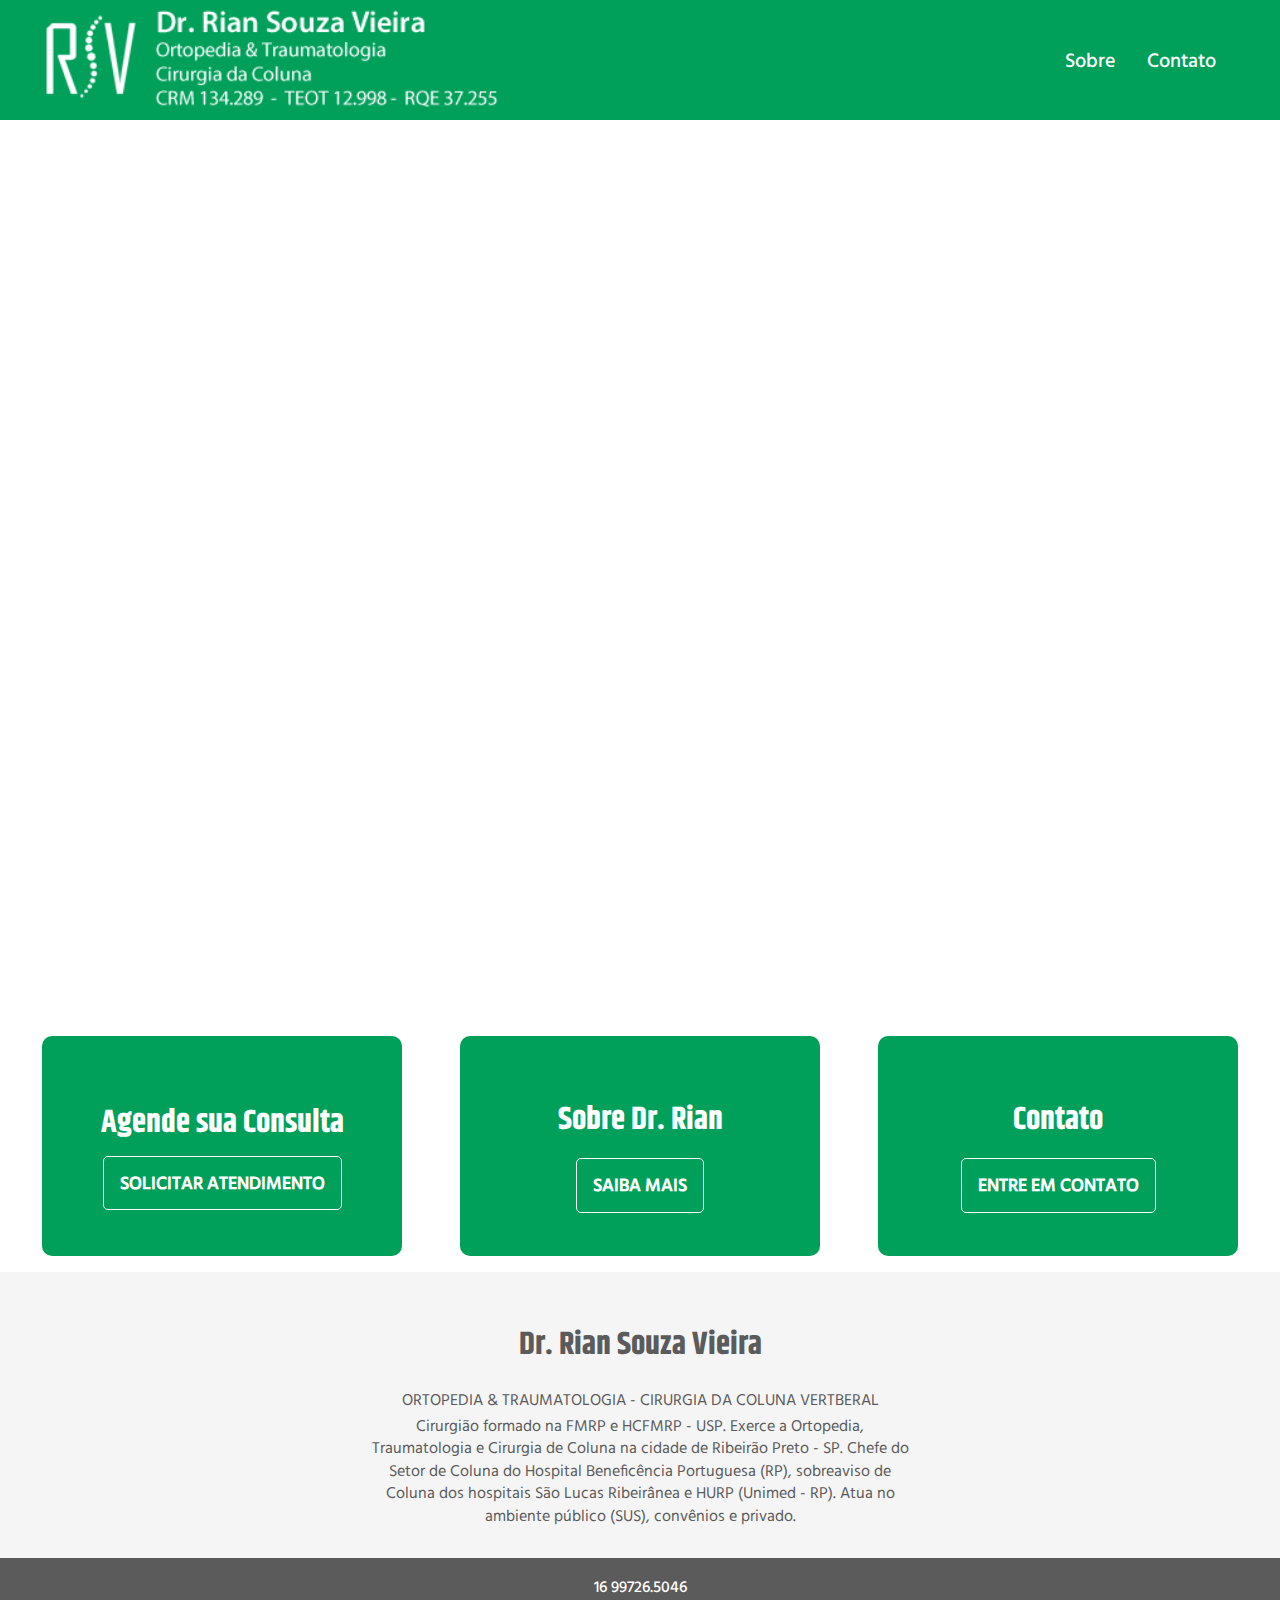
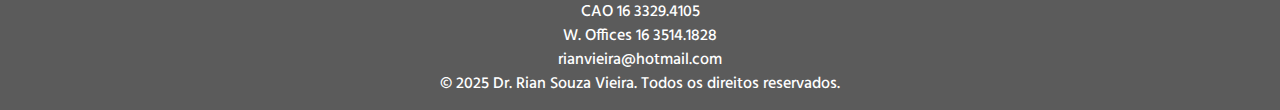
<file: index.html>
<!DOCTYPE html>
<html lang="en">
<head>
    <meta charset="UTF-8">
    <meta name="viewport" content="width=device-width, initial-scale=1.0">
    <title>Dr. Rian Vieira</title>
    <link rel="stylesheet" href="normalize.css">
    <link rel="stylesheet" href="styles.css"> 
</head>
<body>
    <header>
        <nav class="topbar">
            <div class="header_logo">
                <a href="index.html">
                    <img src="images/DrRianVieiraLOGO.png" alt="Logo">
                </a>
            </div>            
            <!-- Mobile Navigation (Hamburger Menu) -->
            <div class="hamburger-menu" onclick="toggleMenu()">
                <span></span>
                <span></span>
                <span></span>
            </div>

            <!-- Desktop Navigation Links -->
            <div class="nav-links">
                <a href="about.html">Sobre</a>
                <a href="contact.html">Contato</a>
            </div>
        </nav>
    
        <!-- Fullscreen Navigation Menu -->
        <nav class="mobile-nav">
            <ul>
                <li><a href="index.html">Home</a></li>
                <li><a href="about.html">Sobre</a></li>
                <li><a href="contact.html">Contato</a></li>
            </ul>
        </nav>
    
        <!-- Background Blur -->
        <div class="menu-overlay"></div>
    </header>    
      
    <main>
        <div class="picture_carousel">
            <div class="carousel-images">
                <img src="images/DrRianVieiraHD.jpeg" alt="Dr. Rian Photo">
                <img src="images/DrRianVieiraScrubs.jpg" alt="Dr. Rian em cirurgia">
                <img src="images/DrRianVieiraPodium.jpg" alt="Dr. Rian falando">
            </div>
        </div>        
        <div class="box-container">
            <div class="schedule-box">
                <h1>Agende sua Consulta</h1>
                <button class="agendar">SOLICITAR ATENDIMENTO</button>
            </div>
            <div class="about-box">
                <h1>Sobre Dr. Rian</h1>
                <button class="agendar">SAIBA MAIS</button>
            </div>
            <div class="contact-box">
                <h1>Contato</h1>
                <button class="agendar">ENTRE EM CONTATO</button>
            </div>
        </div>        
        <div class="default-bio">
            <h1>Dr. Rian Souza Vieira</h1>
            <p class="dbio-header">ORTOPEDIA &amp; TRAUMATOLOGIA - 
                CIRURGIA DA COLUNA VERTBERAL
            </p>
            <p>
                Cirurgião formado na FMRP e HCFMRP - USP. Exerce a Ortopedia, Traumatologia e Cirurgia de Coluna na cidade de Ribeirão Preto - SP. Chefe do Setor de Coluna do Hospital Beneficência Portuguesa (RP), sobreaviso de Coluna dos hospitais São Lucas Ribeirânea e HURP (Unimed - RP). Atua no ambiente público (SUS), convênios e privado.
            </p>
        </div>
    </main>
    <footer>
        <p class="footer-whatsapp">16 99726.5046</p>
        <p class="footer-text">CAO 16 3329.4105</p>
        <p class="footer-text">W. Offices 16 3514.1828</p>
        <p class="footer-text">rianvieira@hotmail.com</p>
        <p class="copyright">&copy; 2025 Dr. Rian Souza Vieira. Todos os direitos reservados.</p>
    </footer>
    <script src="script.js"></script>
</body>
</html>
</file>
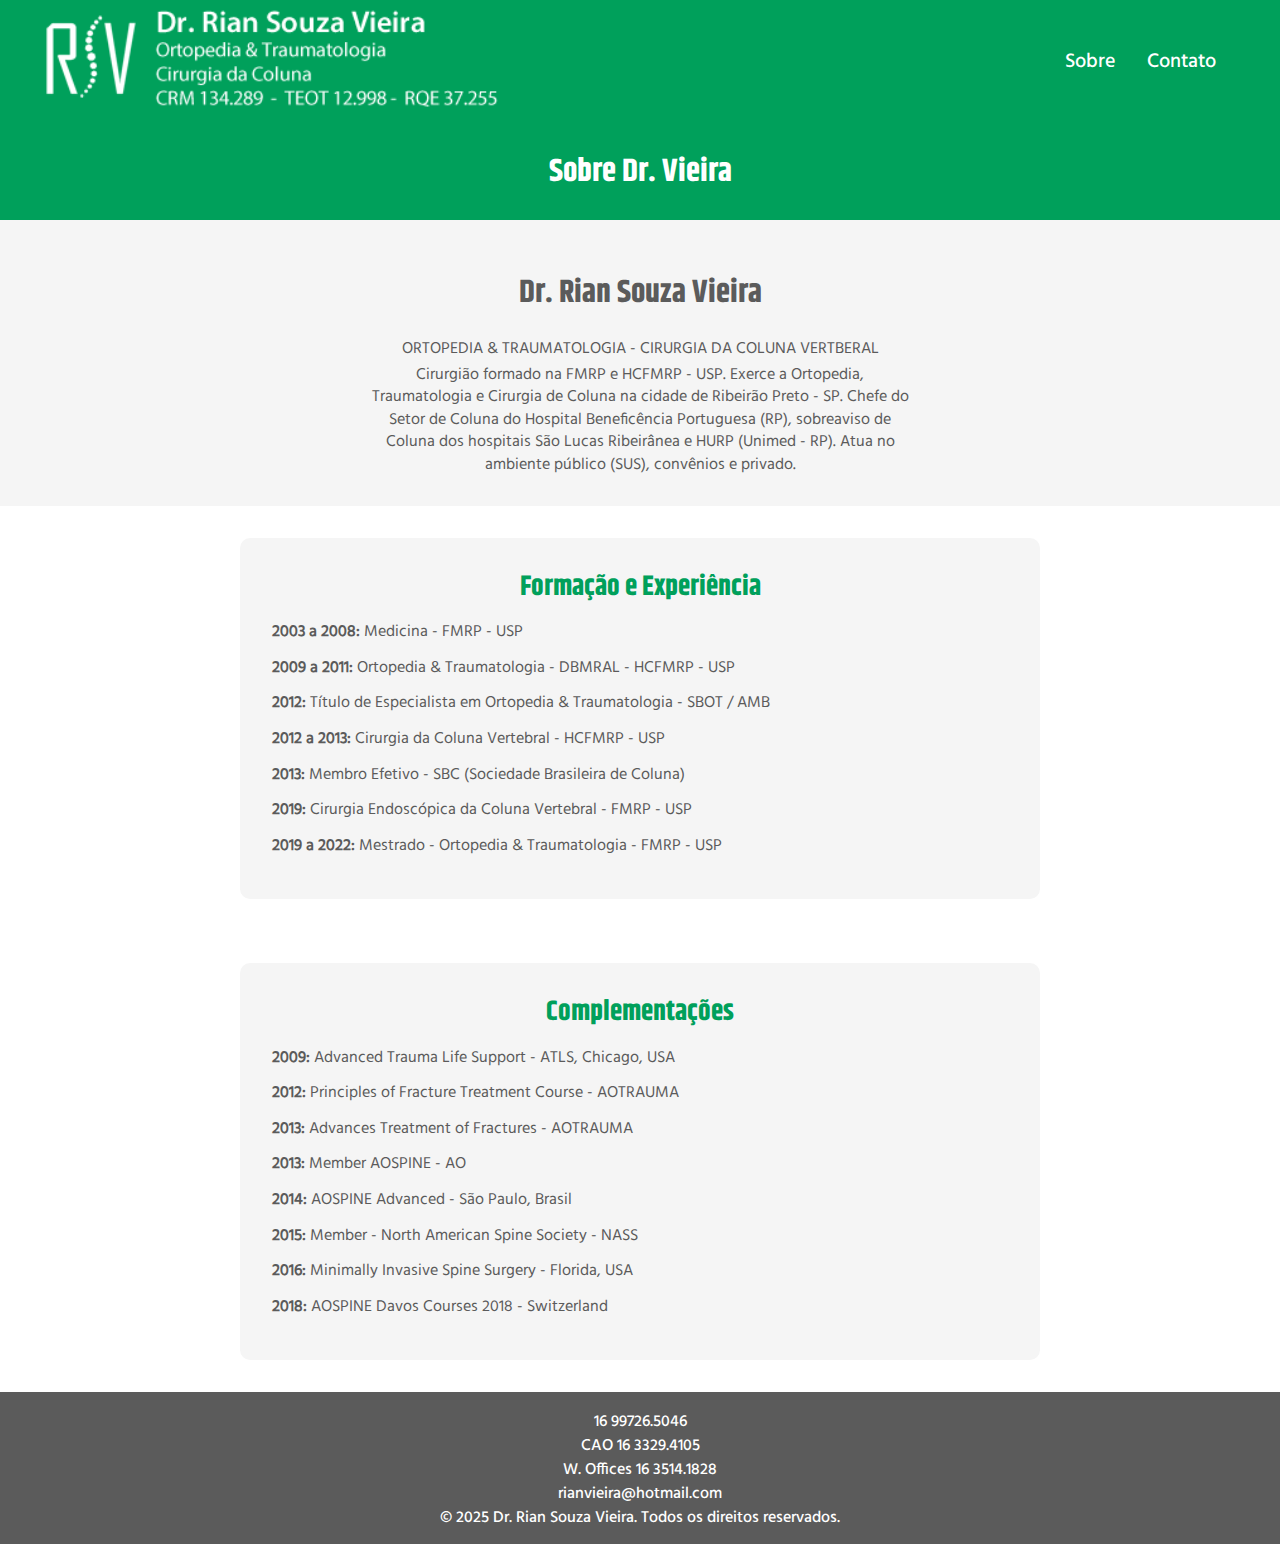
<file: about.html>
<!DOCTYPE html>
<html lang="en">
<head>
    <meta charset="UTF-8">
    <meta name="viewport" content="width=device-width, initial-scale=1.0">
    <title>Sobre Dr. Rian Vieira</title>
    <link rel="stylesheet" href="normalize.css">
    <link rel="stylesheet" href="styles.css"> 
</head>
<body>
    <header>
        <nav class="topbar">
            <div class="header_logo">
                <a href="index.html">
                    <img src="images/DrRianVieiraLOGO.png" alt="Logo">
                </a>
            </div>            
            <!-- Mobile Navigation (Hamburger Menu) -->
            <div class="hamburger-menu" onclick="toggleMenu()">
                <span></span>
                <span></span>
                <span></span>
            </div>

            <!-- Desktop Navigation Links -->
            <div class="nav-links">
                <a href="about.html">Sobre</a>
                <a href="contact.html">Contato</a>
            </div>
        </nav>
    
        <!-- Fullscreen Navigation Menu -->
        <nav class="mobile-nav">
            <ul>
                <li><a href="index.html">Home</a></li>
                <li><a href="about.html">Sobre</a></li>
                <li><a href="contact.html">Contato</a></li>
            </ul>
        </nav>
    
        <!-- Background Blur -->
        <div class="menu-overlay"></div>
    </header>    
      
    <main>
    <!-- Section: Sobre Dr. Vieira -->
    <section class="sobre-header">
        <h1>Sobre Dr. Vieira</h1>
    </section>

        <div class="default-bio">
            <h1>Dr. Rian Souza Vieira</h1>
            <p class="dbio-header">ORTOPEDIA &amp; TRAUMATOLOGIA - 
                CIRURGIA DA COLUNA VERTBERAL
            </p>
            <p>
                Cirurgião formado na FMRP e HCFMRP - USP. Exerce a Ortopedia, Traumatologia e Cirurgia de Coluna na cidade de Ribeirão Preto - SP. Chefe do Setor de Coluna do Hospital Beneficência Portuguesa (RP), sobreaviso de Coluna dos hospitais São Lucas Ribeirânea e HURP (Unimed - RP). Atua no ambiente público (SUS), convênios e privado.
            </p>
        </div>

    <!-- Section: Formação e Experiência -->
    <section class="experiencia">
        <h2>Formação e Experiência</h2>
        <ul>
            <li><strong>2003 a 2008:</strong> Medicina - FMRP - USP</li>
            <li><strong>2009 a 2011:</strong> Ortopedia &amp; Traumatologia - DBMRAL - HCFMRP - USP</li>
            <li><strong>2012:</strong> Título de Especialista em Ortopedia &amp; Traumatologia - SBOT / AMB</li>
            <li><strong>2012 a 2013:</strong> Cirurgia da Coluna Vertebral - HCFMRP - USP</li>
            <li><strong>2013:</strong> Membro Efetivo - SBC (Sociedade Brasileira de Coluna)</li>
            <li><strong>2019:</strong> Cirurgia Endoscópica da Coluna Vertebral - FMRP - USP</li>
            <li><strong>2019 a 2022:</strong> Mestrado - Ortopedia &amp; Traumatologia - FMRP - USP</li>
        </ul>
    </section>

    <!-- Section: Complementações -->
    <section class="complementacoes">
        <h2>Complementações</h2>
        <ul>
            <li><strong>2009:</strong> Advanced Trauma Life Support - ATLS, Chicago, USA</li>
            <li><strong>2012:</strong> Principles of Fracture Treatment Course - AOTRAUMA</li>
            <li><strong>2013:</strong> Advances Treatment of Fractures - AOTRAUMA</li>
            <li><strong>2013:</strong> Member AOSPINE - AO</li>
            <li><strong>2014:</strong> AOSPINE Advanced - São Paulo, Brasil</li>
            <li><strong>2015:</strong> Member - North American Spine Society - NASS</li>
            <li><strong>2016:</strong> Minimally Invasive Spine Surgery - Florida, USA</li>
            <li><strong>2018:</strong> AOSPINE Davos Courses 2018 - Switzerland</li>
        </ul>
    </section>
    </main>

    <footer>
        <p class="footer-whatsapp">16 99726.5046</p>
        <p class="footer-text">CAO 16 3329.4105</p>
        <p class="footer-text">W. Offices 16 3514.1828</p>
        <p class="footer-text">rianvieira@hotmail.com</p>
        <p class="copyright">&copy; 2025 Dr. Rian Souza Vieira. Todos os direitos reservados.</p>
    </footer>
    <script src="script.js"></script>
</body>
</html>
</file>
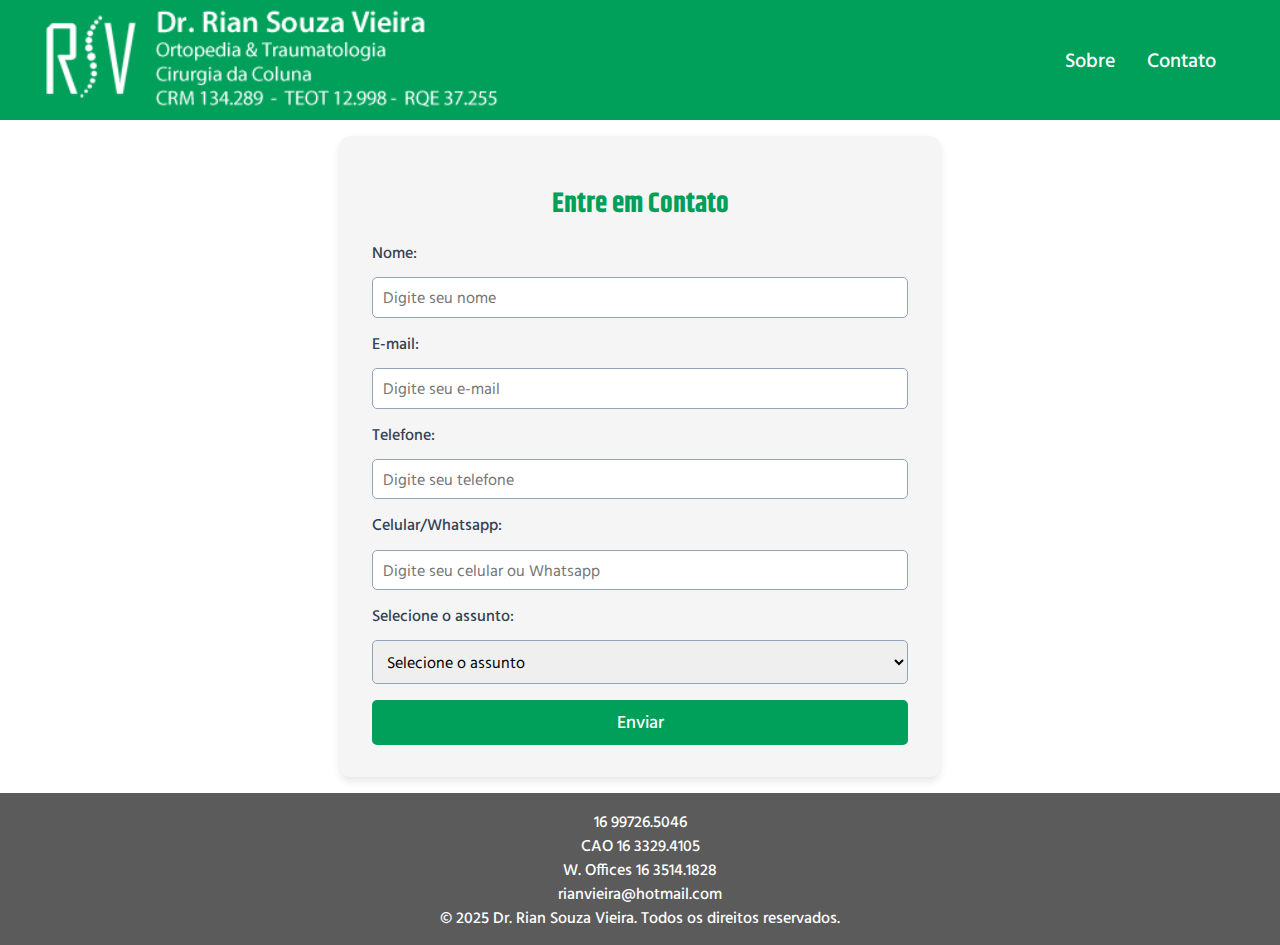
<file: contact.html>
<!DOCTYPE html>
<html lang="en">
<head>
    <meta charset="UTF-8">
    <meta name="viewport" content="width=device-width, initial-scale=1.0">
    <title>Contato</title>
    <link rel="stylesheet" href="normalize.css">
    <link rel="stylesheet" href="styles.css"> 
</head>
<body>
    <header>
        <nav class="topbar">
            <div class="header_logo">
                <a href="index.html">
                    <img src="images/DrRianVieiraLOGO.png" alt="Logo">
                </a>
            </div>            
            <!-- Mobile Navigation (Hamburger Menu) -->
            <div class="hamburger-menu" onclick="toggleMenu()">
                <span></span>
                <span></span>
                <span></span>
            </div>

            <!-- Desktop Navigation Links -->
            <div class="nav-links">
                <a href="about.html">Sobre</a>
                <a href="contact.html">Contato</a>
            </div>
        </nav>
    
        <!-- Fullscreen Navigation Menu -->
        <nav class="mobile-nav">
            <ul>
                <li><a href="index.html">Home</a></li>
                <li><a href="about.html">Sobre</a></li>
                <li><a href="contact.html">Contato</a></li>
            </ul>
        </nav>
    
        <!-- Background Blur -->
        <div class="menu-overlay"></div>
    </header>    
      
    <main>
        <section class="contact-form">
            <h1>Entre em Contato</h1>
            <form action="#" method="POST">
                <label for="nome">Nome:</label>
                <input type="text" id="nome" name="nome" placeholder="Digite seu nome" required>

                <label for="email">E-mail:</label>
                <input type="email" id="email" name="email" placeholder="Digite seu e-mail" required>

                <label for="telefone">Telefone:</label>
                <input type="tel" id="telefone" name="telefone" placeholder="Digite seu telefone">

                <label for="whatsapp">Celular/Whatsapp:</label>
                <input type="tel" id="whatsapp" name="whatsapp" required placeholder="Digite seu celular ou Whatsapp">

                <label for="assunto">Selecione o assunto:</label>
                <select id="assunto" name="assunto" required>
                    <option value="" disabled selected>Selecione o assunto</option>
                    <option value="agendar-consulta">Agendar Consulta</option>
                    <option value="contato">Contato</option>
                    <option value="duvidas">Dúvidas</option>
                    <option value="elogio">Elogio</option>
                    <option value="reclamacao">Reclamação</option>
                    <option value="sugestao">Sugestão</option>
                    <option value="outros">Outros</option>
                </select>

                <button type="submit" class="submit-button">Enviar</button>
            </form>
        </section>
    </main>

    <footer>
        <p class="footer-whatsapp">16 99726.5046</p>
        <p class="footer-text">CAO 16 3329.4105</p>
        <p class="footer-text">W. Offices 16 3514.1828</p>
        <p class="footer-text">rianvieira@hotmail.com</p>
        <p class="copyright">&copy; 2025 Dr. Rian Souza Vieira. Todos os direitos reservados.</p>
    </footer>
    <script src="script.js"></script>
</body>
</html>
</file>
<file: styles.css>
@font-face {
    font-family: Khand-Bold;
    src: url(FONTS/Khand-Bold.woff);
}

@font-face {
    font-family: Hind-Regular; 
    src: url(FONTS/Hind-Regular.woff)
}

@font-face {
    font-family: Hind-Medium;
    src: url(FONTS/Hind-Medium.woff);
}

html {
    --primary-color: #00A05B;
    --secondary-color: #ffffff;
    --tertiary-color: #5B5B5B;
    --light-gray: #94a3b8;
    --dark-gray: #334155;

    background-color: var(--secondary-color);
    color: var(--tertiary-color);
    font-family: Hind-Regular;
}

* {
    margin: 0;
    padding: 0;
    box-sizing: border-box;
}

body {
    display: flex;
    flex-direction: column;
    min-height: 100vh;
    font-size: 16px;
}

h1 {
    font-size: 2rem; /* 32px */
    font-family: Khand-Bold;
}

h2 {
    font-size: 1.75rem; /* 28px */
}

p {
    font-size: 1rem;
    line-height: 1.5;
}

main {
    display: flex;
    flex-direction: column;
    align-items: center;
    justify-content: center;
}


header {
    background-color: var(--primary-color);
    height: 100px;
    width: 100%;
    display: flex;
    align-items: center;
    justify-content: space-between;
}

.topbar {
    display: flex;
    align-items: center;
    justify-content: space-between; /* Spaces out elements */
    width: 100%;
}

.header_logo img {
    margin-left: .5rem;
    width: 300px;
    height: auto;
}

.hamburger-menu {
    display: flex;
    flex-direction: column;
    justify-content: space-between;
    width: 30px;
    height: 20px;
    margin-right: 1rem;
    cursor: pointer;
    margin-left: auto; /* Pushes it to the right */
}

.hamburger-menu span {
    display: block;
    width: 100%;
    height: 4px;
    background-color: white;
    border-radius: 5px;
}

.picture_carousel {
    width: 100%;
    height: 295px;
    overflow: hidden;
    position: relative;
}

.carousel-images {
    width: 100%;
    height: 100%;
    position: absolute;
}

.carousel-images img {
    width: 100%;
    height: 100%;
    position: absolute;
    opacity: 0;
    animation: fade 18s infinite;
}

.carousel-images img:nth-child(1) { animation-delay: 0s; }
.carousel-images img:nth-child(2) { animation-delay: 6s; }
.carousel-images img:nth-child(3) { animation-delay: 12s; }

@keyframes fade {
    0% { opacity: 0; }
    33% { opacity: 1; }
    66% { opacity: 0; }
    100% { opacity: 0; }
}

.about-box, .contact-box {
    display: none; /* Hide extra boxes on mobile */
}


.schedule-box {
    background-color: var(--primary-color);
    width: 360px;
    height: 220px;
    border-radius: 10px;
    margin: 1rem;
    padding: 1rem 0;
    display: flex;
    flex-direction: column;
    align-items: center;
    justify-content: center;
}

.schedule-box h1 {
    font-family: Khand-Bold;
    font-size: 32px;
    color: white;
    margin-bottom: 1rem;
}

.agendar {
    font-family: Hind-Medium;
    font-weight: bold;
    font-size: 18px;
    padding: 1rem;
    background-color: transparent;
    color: white;
    border: 1px solid white;
    border-radius: 5px;
    cursor: pointer;
    transition: all 0.3s ease;
    margin: 0 auto;
}

.agendar:hover {
    background-color: rgba(255, 255, 255, 0.2);
}

.default-bio {
    background-color: #F5F5F5;
    text-align: center;
    font-family: Hind-Regular;
    font-size: 16px;
    padding: 2rem;
    width: 100%;
}

.dbio-header {
    padding: .25rem;
    font-size: 20px;
}

.default-bio p{
    margin: .5rem;
}

footer {
    background-color: var(--tertiary-color);
    color: var(--secondary-color);
    display: flex;
    flex-direction: column;
    align-items: center;
    justify-content: center;
    text-align: center;
    font-family: Hind-Medium;
    width: 100%;
    position: relative;
    bottom: 0px;
    font-size: 18px;
    padding: 1rem;
}

.footer-whatsapp, 
.footer-text, 
.copyright {
    width: 100%;
    max-width: 90%;
    word-wrap: break-word;
}

/* === Mobile Navigation Menu (Hidden by Default) === */
.mobile-nav {
    position: fixed;
    top: -100%;
    left: 0;
    width: 100%;
    height: 100vh;
    background-color: rgba(0, 160, 91, 0.95); /* Primary color with transparency */
    display: flex;
    justify-content: center;
    align-items: center;
    transition: top 0.4s ease-in-out;
    z-index: 1000;
}

.mobile-nav ul {
    list-style: none;
    text-align: center;
    padding: 0;
    margin: 0;
}

.mobile-nav li {
    margin: 20px 0;
}

.mobile-nav a {
    font-family: Hind-Medium;
    font-size: 32px;
    color: white;
    text-decoration: none;
    transition: color 0.3s;
}

.mobile-nav a:hover {
    color: #d1fae5; /* Light green for hover */
}

/* === Background Blur Effect === */
.menu-overlay {
    position: fixed;
    top: 0;
    left: 0;
    width: 100%;
    height: 100vh;
    background: rgba(0, 0, 0, 0.5);
    backdrop-filter: blur(8px);
    opacity: 0;
    pointer-events: none;
    transition: opacity 0.3s ease-in-out;
    z-index: 999;
}

/* === Show Menu When Active === */
.mobile-nav.active {
    top: 0;
}

.menu-overlay.active {
    opacity: 1;
    pointer-events: all;
}

/* === Hamburger Menu (Default) === */
.hamburger-menu {
    width: 35px;
    height: 30px;
    display: flex;
    flex-direction: column;
    justify-content: space-between;
    cursor: pointer;
    z-index: 1100;
}

.hamburger-menu span {
    display: block;
    width: 100%;
    height: 4px;
    background-color: white;
    border-radius: 5px;
    transition: transform 0.3s, opacity 0.3s;
}

/* === Transform Hamburger into "X" === */
.hamburger-menu.active span:nth-child(1) {
    transform: translateY(13px) rotate(45deg);
}

.hamburger-menu.active span:nth-child(2) {
    opacity: 0;
}

.hamburger-menu.active span:nth-child(3) {
    transform: translateY(-13px) rotate(-45deg);
}

/* === Section: Sobre Dr. Vieira === */
.sobre-header, .contact-header {
    background-color: var(--primary-color);
    color: white;
    display: flex;
    align-items: center;
    justify-content: center;
    width: 100%;
    height: 100px;
    padding: 2rem;
    font-family: Khand-Bold;
    font-size: 32px;
}

/* === General Section Styling === */
.experiencia, .complementacoes {
    text-align: center;
    background-color: #F5F5F5;
    padding: 2rem;
    margin: 2rem auto;
    width: 90%;
    max-width: 800px;
    border-radius: 10px;
}

.experiencia h2, .complementacoes h2 {
    font-family: Khand-Bold;
    font-size: 28px;
    color: var(--primary-color);
    margin-bottom: 1rem;
}

.experiencia ul, .complementacoes ul {
    list-style: none;
    padding: 0;
    font-family: Hind-Regular;
    font-size: 16px;
    color: var(--tertiary-color);
    text-align: left;
}

.experiencia li, .complementacoes li {
    margin-bottom: 10px;
    line-height: 1.6;
}

/* === Contact Form Section === */
.contact-form {
    background-color: #F5F5F5;
    width: 90%;
    max-width: 600px;
    margin: 2rem auto;
    padding: 2rem;
    border-radius: 10px;
    box-shadow: 0px 4px 8px rgba(0, 0, 0, 0.1);
    text-align: center;
}

.contact-form h1 {
    font-family: Khand-Bold;
    font-size: 28px;
    color: var(--primary-color);
    margin-bottom: 1.5rem;
}

.contact-form form {
    display: flex;
    flex-direction: column;
    gap: 1rem;
}

.contact-form label {
    font-family: Hind-Medium;
    font-size: 16px;
    text-align: left;
    color: var(--dark-gray);
}

.contact-form input,
.contact-form select {
    width: 100%;
    padding: 10px;
    font-size: 16px;
    border: 1px solid var(--light-gray);
    border-radius: 5px;
}

.contact-form input:focus,
.contact-form select:focus {
    outline: none;
    border-color: var(--primary-color);
    box-shadow: 0px 0px 5px rgba(0, 160, 91, 0.5);
}

/* === Submit Button === */
.submit-button {
    background-color: var(--primary-color);
    color: white;
    font-size: 18px;
    font-family: Hind-Medium;
    padding: 12px;
    border: none;
    border-radius: 5px;
    cursor: pointer;
    transition: background 0.3s;
}

.submit-button:hover {
    background-color: var(--primary-color);
}

.nav-links {
    display: none;
}

/* Tablet (768px - 1024px) */
@media screen and (min-width: 768px) and (max-width: 1024px) {
    .header_logo img {
        width: 250px;
    }
    
    .schedule-box {
        width: 80%;
    }   

    .default-bio {
        font-size: 18px;
        padding: 3rem;
    }
}

/* Desktop Navigation Adjustments */
@media screen and (min-width: 1025px) {
    header {
        height: 120px; /* Increase header height */
        padding: 0 2rem;
    }

    .header_logo img {
        margin-left: .5rem;
        width: 460px;
        height: auto;
    }

    .topbar {
        justify-content: space-between;
        padding-right: 2rem;
    }

    .hamburger-menu {
        display: none; /* Hide the hamburger menu */
    }

    .topbar .nav-links {
        display: flex;
        gap: 2rem; /* Space between links */
    }

    .nav-links a {
        font-family: Hind-Medium;
        font-size: 20px;
        color: white;
        text-decoration: none;
        transition: color 0.3s ease;
    }

    .nav-links a:hover {
        color: #d1fae5; /* Light green for hover effect */
    }

    .picture_carousel {
        width: 100%;
        height: 100vh;
        overflow: hidden;
        position: relative;
    }
    
    .carousel-images {
        width: 100%;
        height: 100%;
        position: absolute;
    }
    
    .carousel-images img {
        width: 100%;
        height: 100%;
        position: absolute;
        opacity: 0;
        animation: fade 12s infinite;
    }
    
    .carousel-images img:nth-child(1) { animation-delay: 0s; }
    .carousel-images img:nth-child(2) { animation-delay: 4s; }
    .carousel-images img:nth-child(3) { animation-delay: 8s; }
    
    @keyframes fade {
        0% { opacity: 0; }
        33% { opacity: 1; }
        66% { opacity: 0; }
        100% { opacity: 0; }
    }

    .box-container {
        display: flex; /* Ensure flexbox layout */
        flex-direction: row;
        justify-content: space-evenly; /* Spread boxes evenly */
        align-items: center;
        gap: 1rem; /* Space between boxes */
        width: 100%;
    }

    .schedule-box, .about-box, .contact-box {
        display: flex; /* Make sure all boxes are visible */
        width: 360px;
        height: 220px;
        background-color: var(--primary-color);
        border-radius: 10px;
        padding: 0;
        margin: 1rem 0;
        flex-direction: column;
        text-align: center;
        align-items: center;
        justify-content: center;
    }
    
    .schedule-box, .about-box, .contact-box h1 {
        font-family: Khand-Bold;
        font-size: 32px;
        color: white;
    }
    
    .default-bio p {
        line-height: 1.4; /* Tighten line spacing */
        font-size: 1rem;
        max-width: 550px; /* Prevent overly wide text */
        margin: 0 auto; /* Center the text */
    }

    .contact-form {
        scale: 100%;
        margin: 1rem 0;
    }
    
}
</file>
